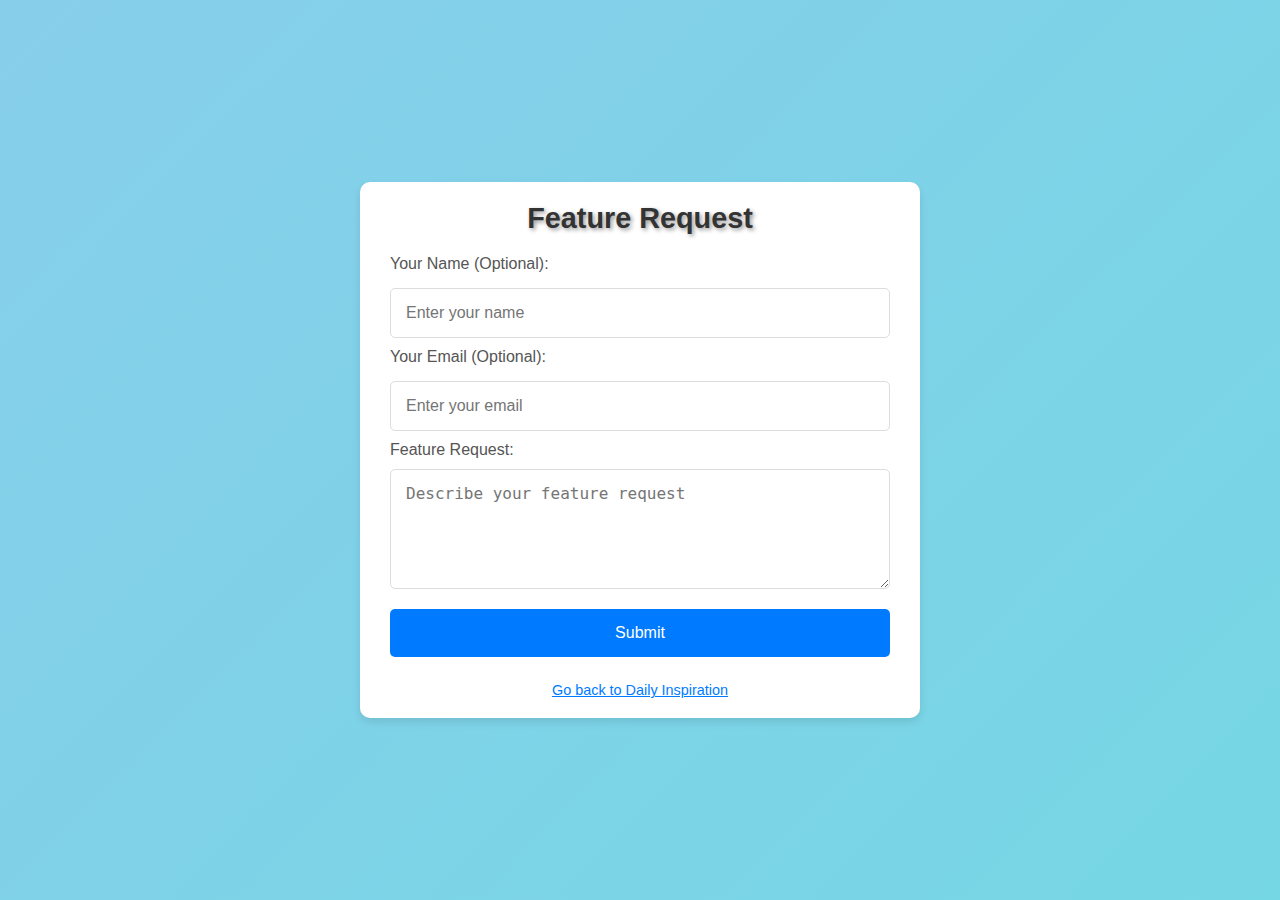
<file: feature-request.html>
<!DOCTYPE html>
<html lang="en">
<head>
    <meta charset="UTF-8">
    <meta name="viewport" content="width=device-width, initial-scale=1.0">
    <title>Feature Request</title>
    <link rel="stylesheet" href="styles.css"> <!-- Link to your CSS file -->
    <style>
        body {
            font-family: Arial, sans-serif;
            background-color: #f8f9fa;
            margin: 0;
            padding: 0;
            display: flex;
            justify-content: center;
            align-items: center;
            min-height: 100vh;
        }

        .form-container {
            background: #ffffff;
            padding: 20px 30px;
            border-radius: 10px;
            box-shadow: 0 4px 8px rgba(0, 0, 0, 0.1);
            max-width: 500px;
            width: 100%;
        }

        .form-container h1 {
            margin: 0 0 20px;
            font-size: 1.8rem;
            color: #333333;
            text-align: center;
        }

        .form-container label {
            font-size: 1rem;
            color: #555555;
            display: block;
            margin-bottom: 5px;
        }

        .form-container input,
        .form-container textarea,
        .form-container button {
            width: 100%;
            padding: 12px 15px;
            margin: 10px 0;
            font-size: 1rem;
            border: 1px solid #dddddd;
            border-radius: 5px;
            box-sizing: border-box;
            line-height: 1.5; /* Ensures better vertical alignment */
        }

        .form-container textarea {
            resize: vertical;
            height: 120px;
            display: flex;
            align-items: center; /* Centers placeholder text vertically */
        }

        .form-container button {
            background-color: #007BFF;
            color: white;
            border: none;
            cursor: pointer;
            transition: background-color 0.3s;
            text-align: center;
        }

        .form-container button:hover {
            background-color: #0056b3;
        }

        .back-link {
            display: block;
            text-align: center;
            margin-top: 15px;
            font-size: 0.9rem;
            color: #007BFF;
            text-decoration: underline;
            cursor: pointer;
        }

        .back-link:hover {
            color: #0056b3;
        }
    </style>
</head>
<body>
    <div class="form-container">
        <h1>Feature Request</h1>
        <form action="https://formspree.io/f/xyzyannp" method="POST">
            <label for="name">Your Name (Optional):</label>
            <input type="text" id="name" name="name" placeholder="Enter your name">
            
            <label for="email">Your Email (Optional):</label>
            <input type="email" id="email" name="email" placeholder="Enter your email">
            
            <label for="feature">Feature Request:</label>
            <textarea id="feature" name="feature" placeholder="Describe your feature request"></textarea>
            
            <button type="submit">Submit</button>
        </form>
        <!-- Updated back link with nfc=true -->
        <a href="index.html?nfc=true" class="back-link">Go back to Daily Inspiration</a>
    </div>
</body>
</html>
</file>
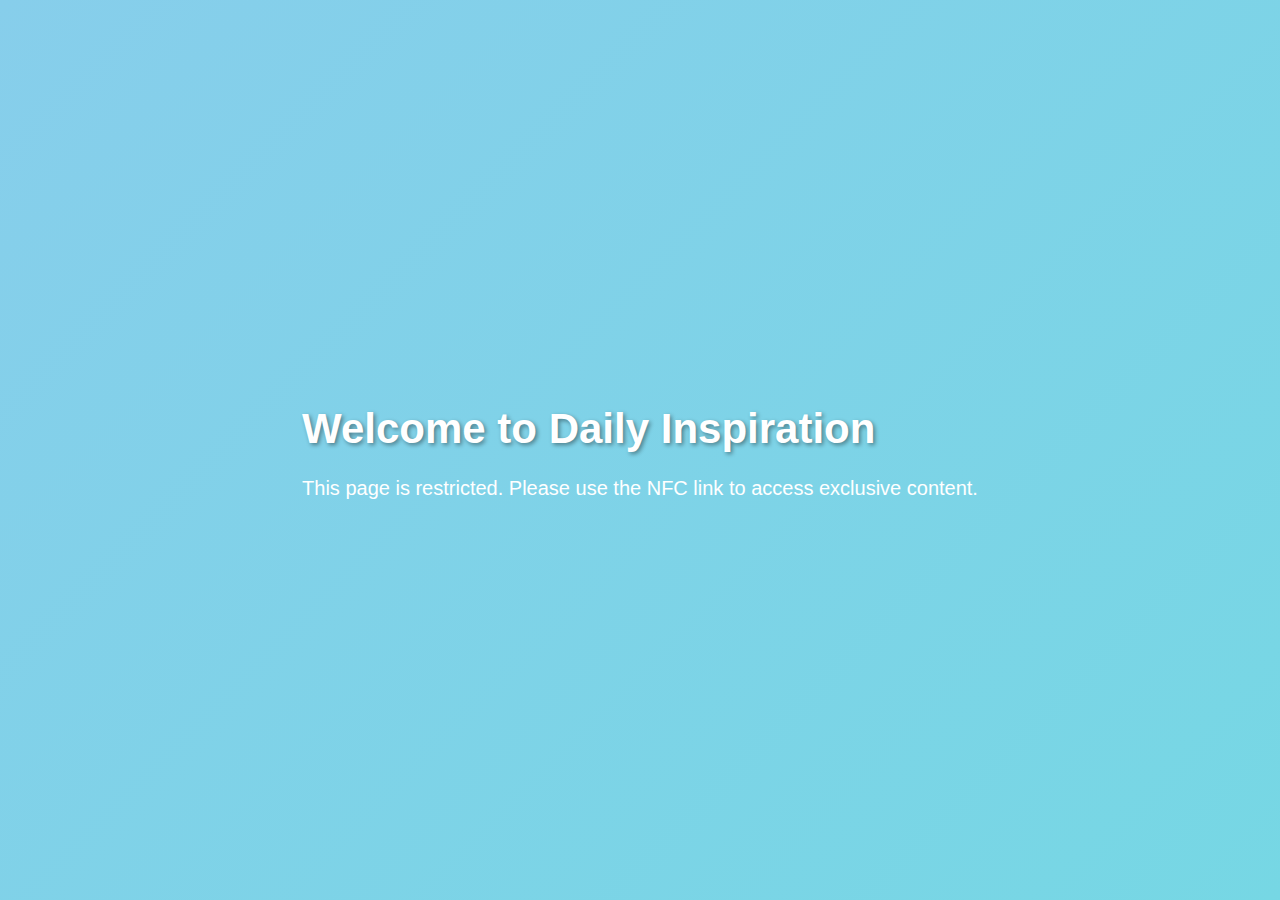
<file: index1.html>
<!DOCTYPE html>
<html lang="en">
<head>
    <meta charset="UTF-8">
    <meta name="viewport" content="width=device-width, initial-scale=1.0">
    <title>Daily Inspiration</title>
    <link rel="stylesheet" href="styles.css">
    <script>
        document.addEventListener("DOMContentLoaded", function () {
            // Notify users to access via NFC
            document.body.innerHTML = `
                <div class="restricted">
                    <h1>Welcome to Daily Inspiration</h1>
                    <p>This page is restricted. Please use the NFC link to access exclusive content.</p>
                </div>
            `;
        });
    </script>
</head>
<body>
</body>
</html>
</file>
<file: styles.css>
/* General Body and Background */
body {
    font-family: 'Segoe UI', Tahoma, Geneva, Verdana, sans-serif;
    display: flex;
    justify-content: center;
    align-items: center;
    height: 100vh;
    margin: 0;
    overflow: hidden; /* Prevent scrolling due to clouds */
    background: linear-gradient(135deg, #87CEEB, #76d7e4);
    color: #fff;
}

/* Cloud Container */
#clouds {
    position: fixed;
    top: 0;
    left: 0;
    width: 100%;
    height: 100%;
    overflow: hidden;
    z-index: 0; /* Ensure clouds stay behind the text box */
    pointer-events: none; /* Prevent interaction with clouds */
}

/* Cloud Image Styles */
.cloud {
    position: absolute;
    background: transparent; /* Remove background color */
    opacity: 0.9;
    pointer-events: none; /* Ensure no interaction with clouds */
}

/* Cloud Specifics */
.cloud1 {
    width: 100px;
    height: auto; /* Maintain aspect ratio */
    top: 10%; /* Adjusted to move above the text box */
    left: -200px; /* Start well off-screen */
    animation: moveCloud 30s linear infinite;
}

.cloud2 {
    width: 140px;
    height: auto; /* Maintain aspect ratio */
    top: 30%; /* Adjusted to move above the text box */
    left: -250px;
    animation: moveCloud 23s linear infinite;
}

.cloud3 {
    width: 80px;
    height: auto; /* Maintain aspect ratio */
    top: 50%; /* Adjusted to move above the text box */
    left: -150px;
    animation: moveCloud 20s linear infinite;
}

/* Cloud Animation */
@keyframes moveCloud {
    from {
        left: -300px; /* Start far off the left screen */
    }
    to {
        left: 110%; /* Move far beyond the right screen */
    }
}

/* Container Box (where the quote appears) */
.container {
    text-align: center;
    padding: 30px;
    background: rgba(255, 255, 255, 0.1);
    border-radius: 15px;
    box-shadow: 0 8px 20px rgba(0, 0, 0, 0.3);
    backdrop-filter: blur(10px);
    z-index: 1; /* Keep above clouds */
}

/* Heading */
h1 {
    font-size: 42px;
    margin-bottom: 20px;
    text-shadow: 2px 2px 4px rgba(0, 0, 0, 0.4);
}

/* Paragraphs */
p {
    font-size: 20px;
    line-height: 1.5;
}

/* Date Styling */
#date {
    font-weight: 600;
    margin-bottom: 15px;
}

/* Content Box (Quote, Bible Verse, or Affirmation) */
#content {
    font-style: italic;
    font-size: 24px;
    margin: 20px 0;
}

/* Source */
#source {
    color: #cfe8f7;
    font-size: 18px;
}

/* Countdown Timer */
#countdown {
    display: flex;
    justify-content: center;
    margin-top: 20px;
}

/* Timer Box */
.timer-box {
    background: rgba(255, 255, 255, 0.2);
    padding: 10px 20px;
    margin: 0 5px;
    border-radius: 8px;
    font-size: 20px;
    font-weight: bold;
    color: #fff;
    text-shadow: 1px 1px 2px rgba(0, 0, 0, 0.3);
}

/* Select Box */
select {
    margin-bottom: 20px;
    padding: 12px 18px;
    font-size: 18px;
    background: rgba(255, 255, 255, 0.9); /* Clear background for visibility */
    color: #333; /* Dark text for readability */
    border: 1px solid rgba(0, 0, 0, 0.2);
    border-radius: 10px;
    box-shadow: 0 4px 10px rgba(0, 0, 0, 0.2);
    transition: all 0.3s ease;
    outline: none;
}

/* Hover and Focus Effects for Select */
select:hover {
    background: rgba(255, 255, 255, 1);
    border-color: #50e3c2;
}

select:focus {
    border-color: #50e3c2;
    box-shadow: 0 4px 15px rgba(80, 227, 194, 0.5);
}
</file>
